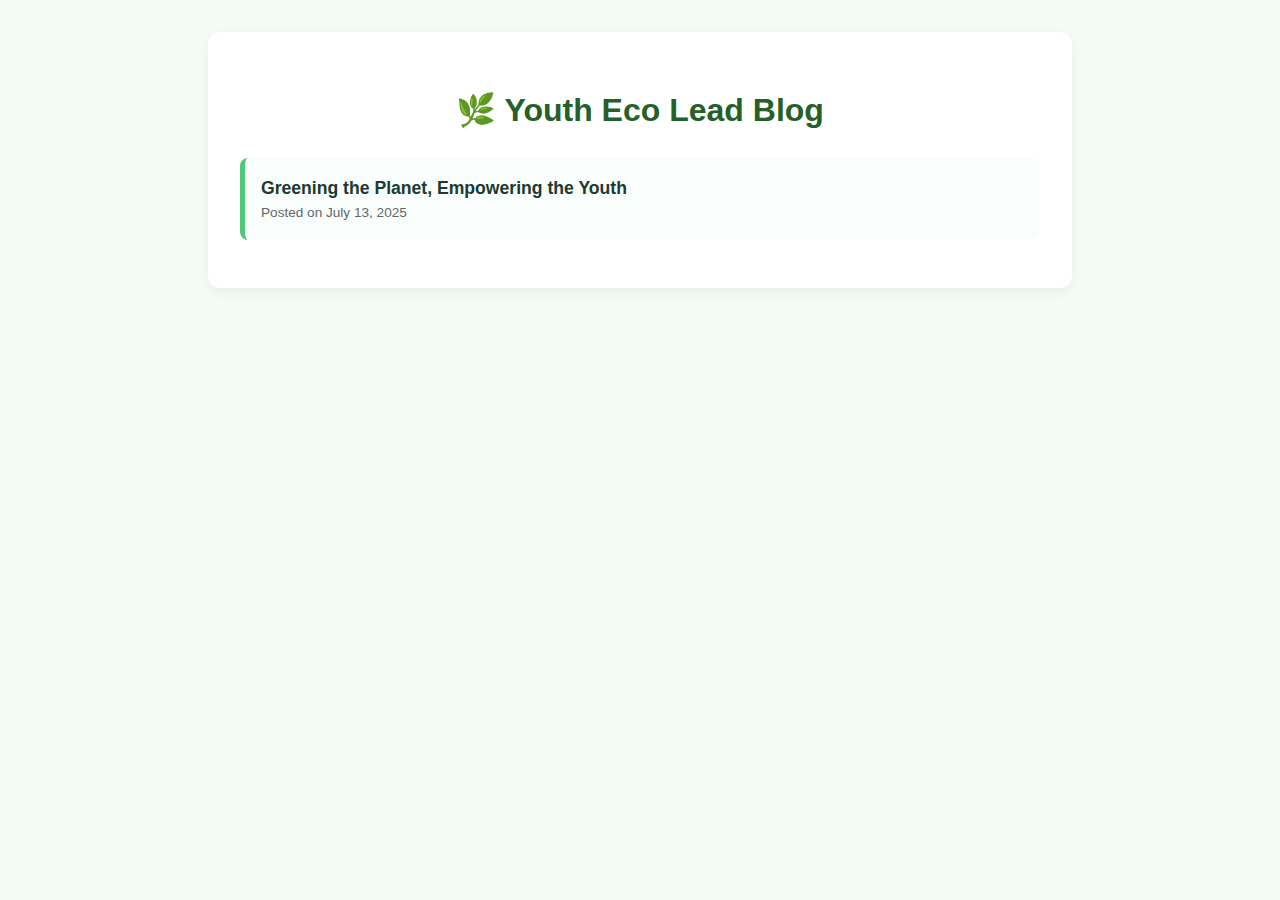
<file: blog.html>
<!DOCTYPE html>
<html lang="en">
<head>
  <meta charset="UTF-8" />
  <meta name="viewport" content="width=device-width, initial-scale=1.0" />
  <title>Youth Eco Lead | Blog</title>
  <link rel="stylesheet" href="style.css" />
  <style>
    body {
      font-family: Arial, sans-serif;
      background-color: #f2fbf5;
      padding: 2rem;
    }
    .container {
      max-width: 800px;
      margin: auto;
      background: white;
      padding: 2rem;
      border-radius: 12px;
      box-shadow: 0 4px 12px rgba(0, 0, 0, 0.05);
    }
    h1 {
      text-align: center;
      color: #256029;
    }
    .post-list {
      list-style: none;
      padding: 0;
    }
    .post-list li {
      margin: 1rem 0;
      padding: 1rem;
      border-left: 5px solid #50c878;
      background: #f9fdfb;
      border-radius: 8px;
    }
    .post-list a {
      text-decoration: none;
      color: #1c3a2f;
      font-size: 1.1rem;
      font-weight: bold;
    }
    .post-list a:hover {
      color: #2f8f4e;
    }
    .date {
      font-size: 0.85rem;
      color: #666;
    }
  </style>
</head>
<body>
  <div class="container">
    <h1>🌿 Youth Eco Lead Blog</h1>
    <ul class="post-list">
      <li>
        <a href="blog/environmental-youth-initiative.html">
          Greening the Planet, Empowering the Youth
        </a>
        <div class="date">Posted on July 13, 2025</div>
      </li>
      <!-- Add more blog posts below as you write them -->
    </ul>
  </div>
</body>
</html>
</file>
<file: style.css>
body {
    font-family: Arial, sans-serif;
    margin: 0;
    padding: 0;
    line-height: 1.6;
}
header {
    background: #2e7d32;
    color: white;
    padding: 20px;
    text-align: center;
}
header nav a {
    color: white;
    margin: 0 10px;
    text-decoration: none;
    font-weight: bold;
}
section {
    padding: 20px;
}
.gallery {
    display: flex;
    flex-wrap: wrap;
    gap: 10px;
}
.gallery img {
    width: 100%;
    max-width: 200px;
    border-radius: 8px;
}
footer {
    background: #222;
    color: white;
    text-align: center;
    padding: 10px;
}
@media (min-width: 600px) {
    .gallery {
        justify-content: center;
    }
}
</file>
